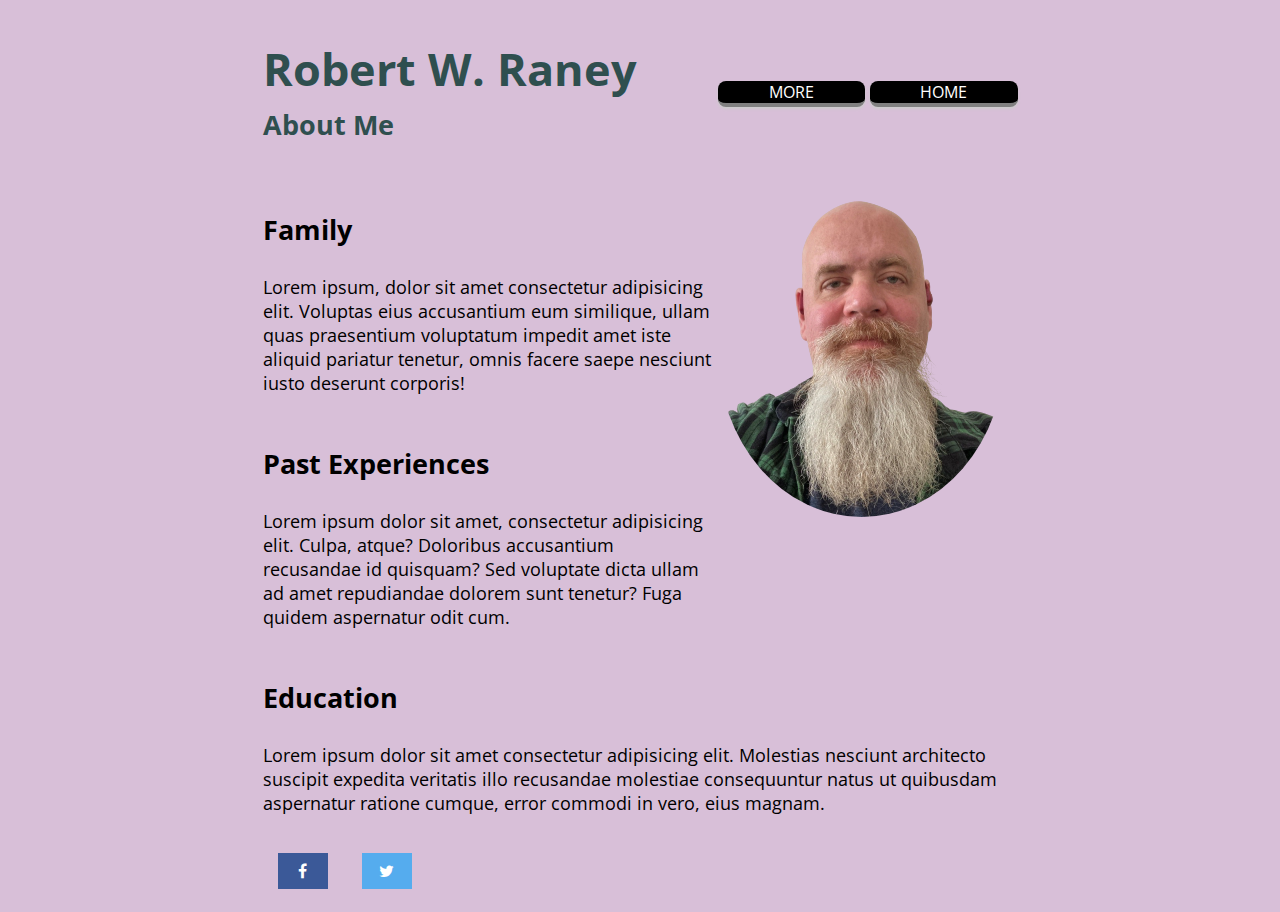
<file: pages/about.html>
<!DOCTYPE html>
<html lang="en">
  <head>
    <link rel="preconnect" href="https://fonts.gstatic.com" />
    <link
      href="https://fonts.googleapis.com/css2?family=Open+Sans&display=swap"
      rel="stylesheet"
    />
    <meta charset="UTF-8" />
    <meta name="viewport" content="width=device-width, initial-scale=1.0" />
    <title>Robert W Raney - About Me</title>
    <link rel="stylesheet" href="../CSS/index_About.css" />
    <link
      rel="stylesheet"
      href="https://cdnjs.cloudflare.com/ajax/libs/font-awesome/4.7.0/css/font-awesome.min.css"
    />
    <!-- Giving Credit -->
    <!-- Assistance for placing items https://codepen.io/mozilladevelopers/pen/Xejyed  -->
    <!-- Assistance with Button Links https://codepen.io/mburnette/pen/pcDkf -->
    <!-- Facebook and Twitter Buttons https://www.w3schools.com/howto/tryit.asp?filename=tryhow_css_social_media_buttons -->
  </head>
  <body>
    <div class="container">
      <!-- Header -->
      <div class="header-1">
        <h1>Robert W. Raney</h1>
        <br />
        <h4>About Me</h4>
      </div>
      <div class="header-2">
        <a href="../pages/more.html">More</a>
      </div>
      <div class="header-3">
        <a href="../index.html">Home</a>
      </div>

      <!-- Sidebar -->
      <div id="sidebar">
        <img class="center" src="../images/rob.png" alt="Picture of Rob" />
      </div>

      <!-- Content -->
      <div id="one">
        <h3>Family</h3>
        <p>
          Lorem ipsum, dolor sit amet consectetur adipisicing elit. Voluptas
          eius accusantium eum similique, ullam quas praesentium voluptatum
          impedit amet iste aliquid pariatur tenetur, omnis facere saepe
          nesciunt iusto deserunt corporis!
        </p>
      </div>
      <div id="two">
        <h3>Past Experiences</h3>
        <p>
          Lorem ipsum dolor sit amet, consectetur adipisicing elit. Culpa,
          atque? Doloribus accusantium recusandae id quisquam? Sed voluptate
          dicta ullam ad amet repudiandae dolorem sunt tenetur? Fuga quidem
          aspernatur odit cum.
        </p>
      </div>
      <div id="three">
        <h3>Education</h3>
        <p>
          Lorem ipsum dolor sit amet consectetur adipisicing elit. Molestias
          nesciunt architecto suscipit expedita veritatis illo recusandae
          molestiae consequuntur natus ut quibusdam aspernatur ratione cumque,
          error commodi in vero, eius magnam.
        </p>
      </div>

      <!-- Footer -->
      <div class="footer">
        <a
          href="https://www.facebook.com/rob.raney3/"
          class="fa fa-facebook"
        ></a>
        <a href="https://twitter.com/rwraney" class="fa fa-twitter"></a>
      </div>
    </div>
  </body>
</html>
</file>
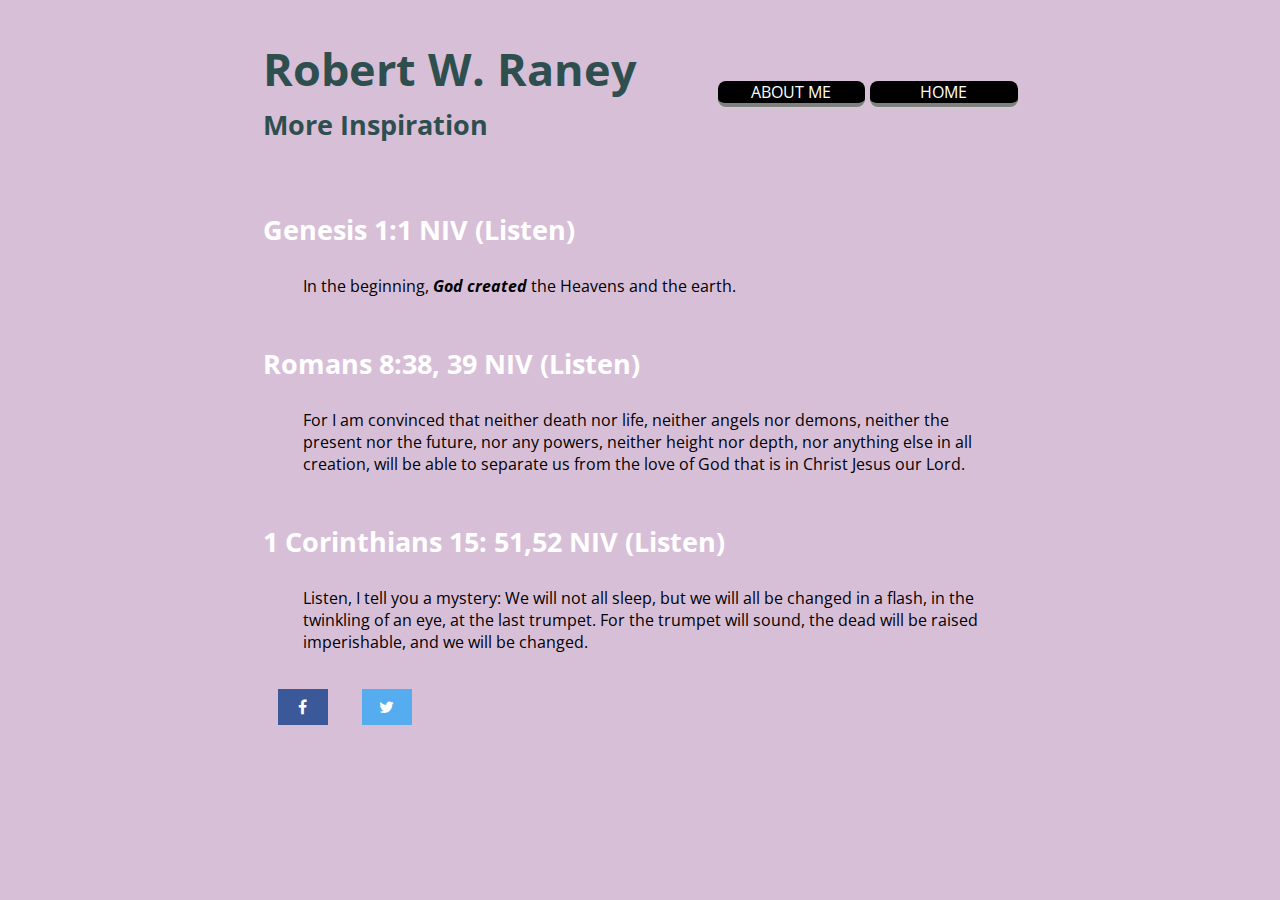
<file: pages/more.html>
<!DOCTYPE html>
<html lang="en">
  <head>
    <link rel="preconnect" href="https://fonts.gstatic.com" />
    <link
      href="https://fonts.googleapis.com/css2?family=Open+Sans&display=swap"
      rel="stylesheet"
    />
    <meta charset="UTF-8" />
    <meta name="viewport" content="width=device-width, initial-scale=1.0" />
    <title>Robert W Raney - More Inspiration</title>
    <link rel="stylesheet" href="../CSS/index_More.css" />
    <link
      rel="stylesheet"
      href="https://cdnjs.cloudflare.com/ajax/libs/font-awesome/4.7.0/css/font-awesome.min.css"
    />
    <!-- Giving Credit -->
    <!-- Assistance for placing items https://codepen.io/mozilladevelopers/pen/Xejyed  -->
    <!-- Assistance with Button Links https://codepen.io/mburnette/pen/pcDkf -->
    <!-- Facebook and Twitter Buttons https://www.w3schools.com/howto/tryit.asp?filename=tryhow_css_social_media_buttons -->
  </head>
  <body>
    <div class="container">
      <!-- Heading -->
      <div class="header-1">
        <h1>Robert W. Raney</h1>
        <br />
        <h4>More Inspiration</h4>
      </div>
      <div class="header-2">
        <a href="../pages/about.html">About&nbsp;Me</a>
      </div>
      <div class="header-3">
        <a href="../index.html">Home</a>
      </div>
      <!-- Content -->
      <div id="one">
        <a
          href="https://www.biblegateway.com/audio/dramatized/niv/Gen.1"
          target="blank"
          ><h3>Genesis 1:1 NIV (Listen)</h3></a
        >
        <blockquote
          cite="https://www.biblegateway.com/audio/dramatized/niv/Gen.1"
        >
          In the beginning, <strong><em>God created</em></strong> the Heavens
          and the earth.
        </blockquote>
      </div>
      <div id="two">
        <a
          href="https://www.biblegateway.com/audio/dramatized/niv/Rom.8"
          target="blank"
          ><h3>Romans 8:38, 39 NIV (Listen)</h3></a
        >
        <blockquote
          cite="https://www.biblegateway.com/audio/dramatized/niv/Rom.8"
        >
          For I am convinced that neither death nor life, neither angels nor
          demons, neither the present nor the future, nor any powers, neither
          height nor depth, nor anything else in all creation, will be able to
          separate us from the love of God that is in Christ Jesus our Lord.
        </blockquote>
      </div>
      <div id="three">
        <a
          href="https://www.biblegateway.com/audio/dramatized/niv/1Cor.15"
          target="blank"
          ><h3>1 Corinthians 15: 51,52 NIV (Listen)</h3></a
        >
        <blockquote
          cite="https://www.biblegateway.com/audio/dramatized/niv/1Cor.15"
        >
          Listen, I tell you a mystery: We will not all sleep, but we will all
          be changed in a flash, in the twinkling of an eye, at the last
          trumpet. For the trumpet will sound, the dead will be raised
          imperishable, and we will be changed.
        </blockquote>
      </div>
      <!-- Footer -->
      <div class="footer">
        <a
          href="https://www.facebook.com/rob.raney3/"
          class="fa fa-facebook"
        ></a>
        <a href="https://twitter.com/rwraney" class="fa fa-twitter"></a>
      </div>
    </div>
  </body>
</html>
</file>
<file: CSS/index_About.css>
@import "../CSS/BuildingBlocks/bodystyle.css";
@import "../CSS/BuildingBlocks/fontsize.css";
@import "../CSS/BuildingBlocks/socialmedia.css";

.container {
  display: grid;
  width: 300px;
  grid-template-areas:
    "hd-1"
    "sd"
    "one"
    "two"
    "three"
    "hd-2"
    "hd-3"
    "ft";
}

img {
  border-radius: 50%;
}

.header-1 {
  align-self: center;
  color: darkslategray;
  grid-area: hd-1;
}

.header-2 {
  text-align: center;
  align-self: center;
  background-color: black;
  color: white;
  width: auto;
  text-decoration: none;
  text-transform: uppercase;
  border-radius: 0.5em;
  border-bottom: 0.25em solid gray;
  -moz-transition: 0.1s;
  -webkit-transition: 0.1s;
  transition: 0.1s;
  box-shadow: 0 2px 3px #ccc;
  grid-area: hd-2;
}

.header-3 {
  text-align: center;
  align-self: center;
  background-color: black;
  color: white;
  width: auto;
  text-decoration: none;
  text-transform: uppercase;
  border-radius: 0.5em;
  border-bottom: 0.25em solid gray;
  -moz-transition: 0.1s;
  -webkit-transition: 0.1s;
  transition: 0.1s;
  box-shadow: 0 2px 3px #ccc;
  grid-area: hd-3;
}

.header-2:hover,
.header-3:hover {
  background-color: gray;
  border-bottom-width: 0;
  margin-top: 0.2em;
  text-decoration: none;
}

#sidebar {
  grid-area: sd;
}

#one {
  text-align: left;
  grid-area: one;
}

#two {
  text-align: left;
  grid-area: two;
}

#three {
  text-align: left;
  grid-area: three;
}

.footer {
  grid-area: ft;
  color: black;
}

@media (min-width: 900px) {
  .h1 {
    font-size: 100%;
  }
  .container {
    display: grid;
    width: 755px;
    height: 100%;
    grid-template-columns: 450px 1fr 1fr;
    grid-gap: 5px;
    grid-template-areas:
      "hd-1 hd-2 hd-3"
      "one sd sd"
      "two sd sd"
      "three three three"
      "ft ft ft";
  }
}
</file>
<file: CSS/index_More.css>
@import "../CSS/BuildingBlocks/bodystyle.css";
@import "../CSS/BuildingBlocks/fontsize.css";
@import "../CSS/BuildingBlocks/socialmedia.css";

.container {
  display: grid;
  width: 300px;
  grid-template-areas:
    "hd-1"
    "one"
    "two"
    "three"
    "hd-2"
    "hd-3"
    "ft";
}

.header-1 {
  align-self: center;
  color: darkslategray;
  grid-area: hd-1;
}

.header-2 {
  text-align: center;
  align-self: center;
  background-color: black;
  color: white;
  width: auto;
  text-decoration: none;
  text-transform: uppercase;
  border-radius: 0.5em;
  border-bottom: 0.25em solid gray;
  -moz-transition: 0.1s;
  -webkit-transition: 0.1s;
  transition: 0.1s;
  box-shadow: 0 2px 3px #ccc;
  grid-area: hd-2;
}

.header-3 {
  text-align: center;
  align-self: center;
  background-color: black;
  color: white;
  width: auto;
  text-decoration: none;
  text-transform: uppercase;
  border-radius: 0.5em;
  border-bottom: 0.25em solid gray;
  -moz-transition: 0.1s;
  -webkit-transition: 0.1s;
  transition: 0.1s;
  box-shadow: 0 2px 3px #ccc;
  grid-area: hd-3;
}

.header-2:hover,
.header-3:hover {
  background-color: gray;
  border-bottom-width: 0;
  margin-top: 0.2em;
  text-decoration: none;
}

#sidebar {
  grid-area: sd;
}

#one {
  text-align: left;
  grid-area: one;
}

#two {
  text-align: left;
  grid-area: two;
}

#three {
  text-align: left;
  grid-area: three;
}

.footer {
  grid-area: ft;
  color: black;
}

@media (min-width: 900px) {
  .h1 {
    font-size: 100%;
  }
  .container {
    display: grid;
    width: 755px;
    height: 100%;
    grid-template-columns: 450px 1fr 1fr;
    grid-gap: 5px;
    grid-template-areas:
      "hd-1 hd-2 hd-3"
      "one one one"
      "two two two"
      "three three three"
      "ft ft ft";
  }
}
</file>
